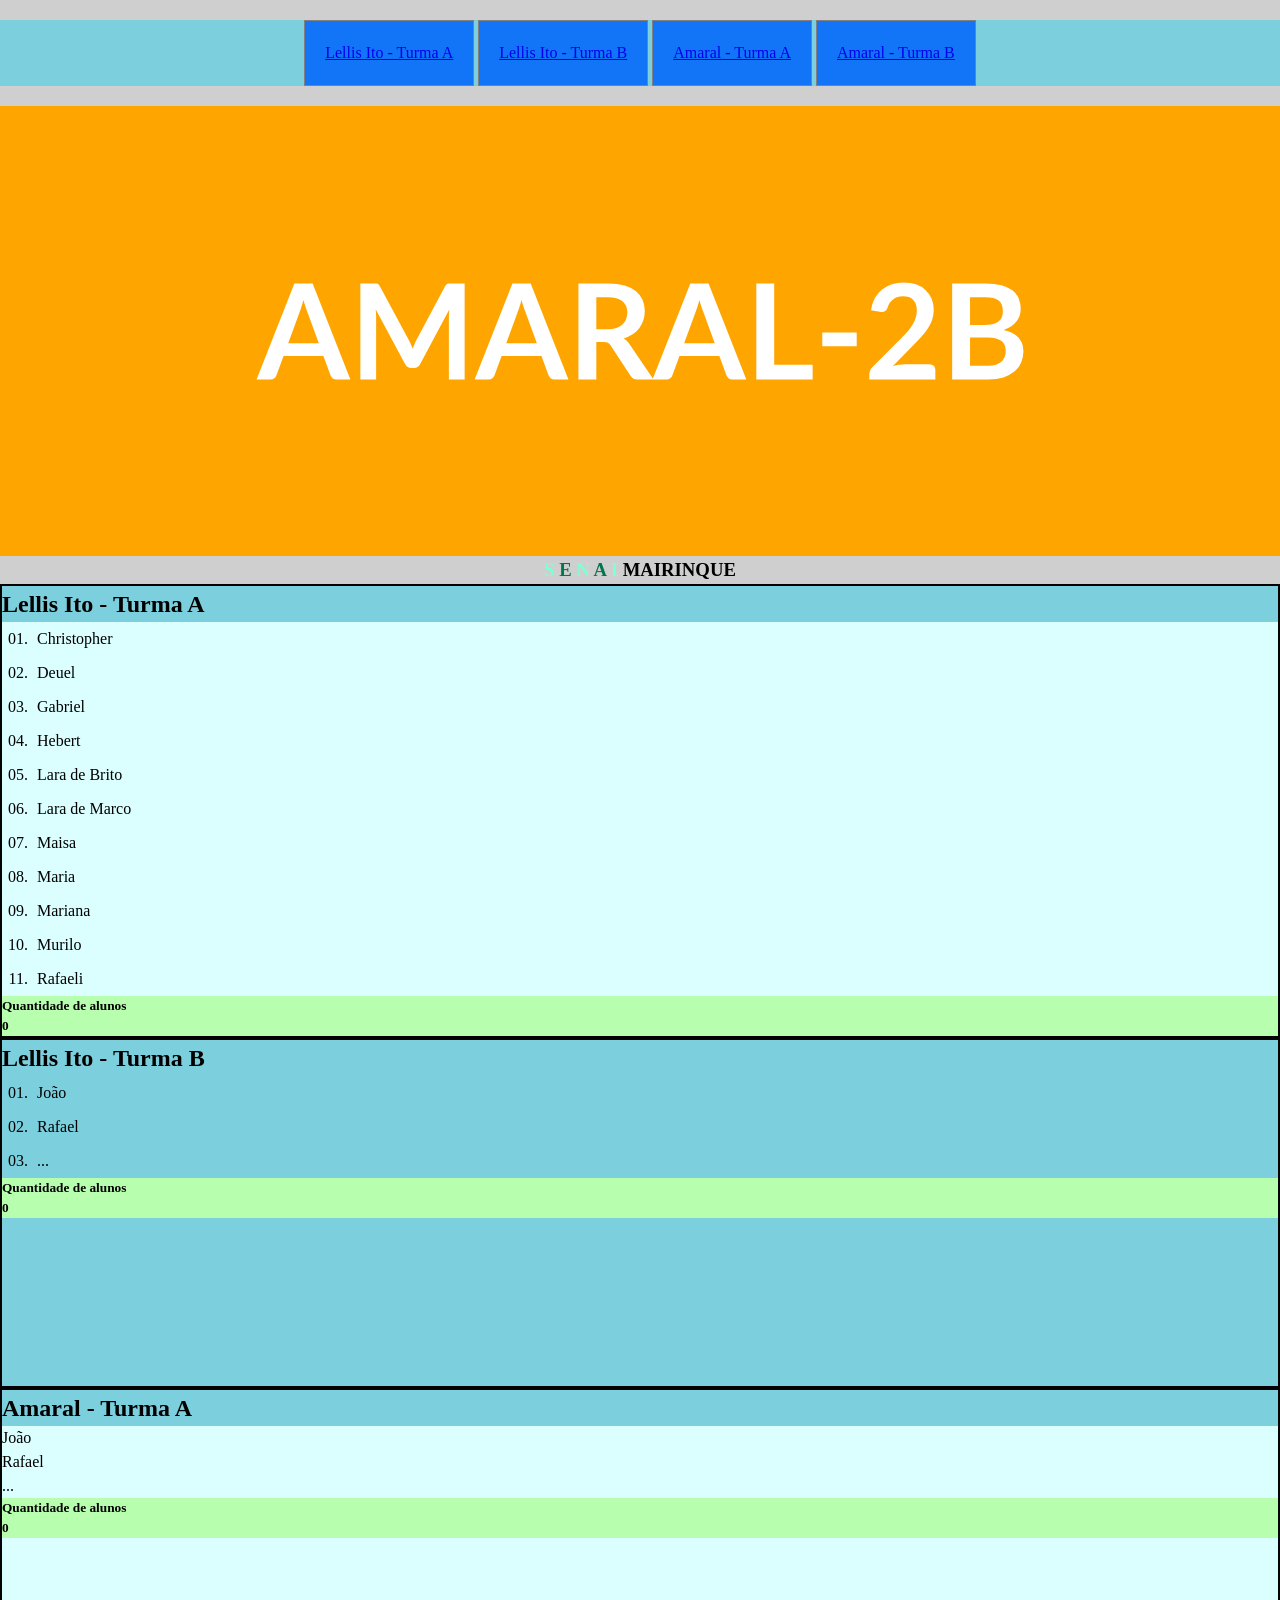
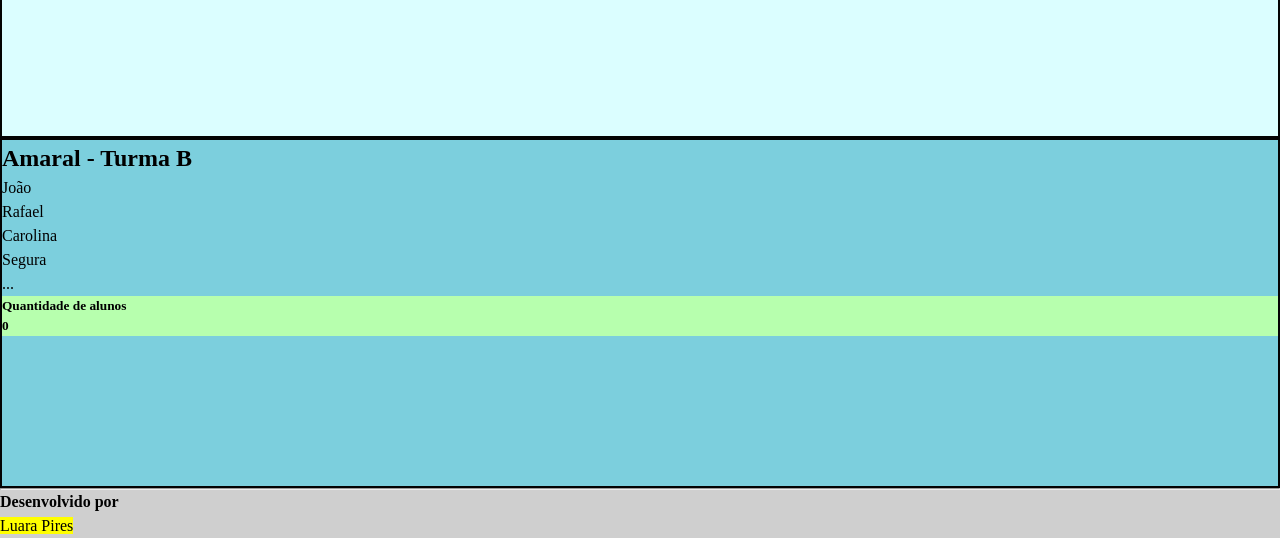
<file: index.html>
<!DOCTYPE html>
<html lang="pt-br">

<head>
    <!-- Responsivo- para a maioria dos dispositivos -->
    <meta charset="UTF-8">
    <meta name="viewport" content="width=device-width, initial-scale=1.0">
    <meta name="descripition" content="...">
    <meta name="keywords" content="sites, web">
    <meta name="author" content="Luara Pires">
    <!-- Adiciona icone/logo na pagina -->
    <link rel="shortcut icon" type="image/x-icon" href="https://s1-e.pinimg.com/webapp/favicon_48x48-ca576772.png">
    <title>HOME: Página Principal </title>
    <link rel="stylesheet" href="css/estilo.css">

</head>

<html>

<body>
    <header>
        <nav class="menu ">
            <ul>
                <li><a href="#LellisA">Lellis Ito - Turma A</a></li>
                <li><a href="#LellisB">Lellis Ito - Turma B</a></li>
                <li><a href="#AmaralA">Amaral - Turma A</a></li>
                <li><a href="#AmaralB">Amaral - Turma B</a></li>
            </ul>
        </nav>
    </header>

    <div>
        <picture>
            <source media="(max-width:650px)" srcset="https://placehold.co/1200x400/purple/white?text=Luara%20Pires">
            <source media="(max-width:465px)" srcset="img/banner-450_200.svg">
            <img class="img-banner" src="img/banner.svg" alt="banner">
        </picture>
    </div>

    <section class="senai mk">
        <section id="turmas">
            <h1 class="tituloPrincipal">
                <span>S</span>
                <span>E</span>
                <span>N</span>
                <span>A</span>
                <span>I</span> MAIRINQUE</h1>

            <section class="sala turma_A lellis " id="LellisA">
                <header>
                    <h2>Lellis Ito - Turma A</h2>
                </header>
                <article>
                    <ul class="listaAlunos" id="alunosLellis_A">
                        <li>Christopher</li>
                        <li>Deuel</li>
                        <li>Gabriel</li>
                        <li>Hebert</li>
                        <li>Lara de Brito</li>
                        <li>Lara de Marco</li>
                        <li>Maisa</li>
                        <li>Maria</li>
                        <li>Mariana</li>
                        <li>Murilo</li>
                        <li>Rafaeli</li>
                    </ul>
                </article>
                <footer>
                    <h3>Quantidade de alunos
                        <mark>
                            <p id="qtdAlunosLellis_A">0</p>
                        </mark>
                    </h3>
                </footer>
            </section>

            <section class="sala turma_B lellis " id="LellisB">
                <header>
                    <h2>Lellis Ito - Turma B</h2>
                </header>
                <article>
                    <ul class="listaAlunos" id="alunosLellis_B">
                        <li>João</li>
                        <li>Rafael</li>
                        <li>...</li>
                    </ul>
                </article>
                <footer>
                    <h3>Quantidade de alunos
                        <mark>
                            <p id="qtdAlunosLellis_B">0</p>
                        </mark>
                    </h3>
                </footer>
            </section>

            <section class="sala turma_A amaral " id="AmaralA">
                <header>
                    <h2>Amaral - Turma A</h2>
                </header>
                <article>
                    <ul id="alunosAmaral_A">
                        <li>João</li>
                        <li>Rafael</li>
                        <li>...</li>
                    </ul>
                </article>
                <footer>
                    <h3>Quantidade de alunos
                        <mark>
                            <p id="qtdAlunosAmaral_A">0</p>
                        </mark>
                    </h3>
                </footer>
            </section>

            <section class="sala turma_B amaral " id="AmaralB">
                <header>
                    <h2>Amaral - Turma B</h2>
                </header>
                <article>
                    <ul id="alunosAmaral_B">
                        <li>João</li>
                        <li>Rafael</li>
                        <li>Carolina</li>
                        <li>Segura</li>
                        <li>...</li>
                    </ul>
                </article>
                <footer>
                    <h3>Quantidade de alunos
                        <mark>
                            <p id="qtdAlunosAmaral_B">0</p>
                        </mark>
                    </h3>
                </footer>
            </section>
        </section>

    </section>
    <hr>
    <footer>
        <p><strong>Desenvolvido por</strong><br><mark>Luara Pires</mark></p>
    </footer>
</body>

</html>
</file>
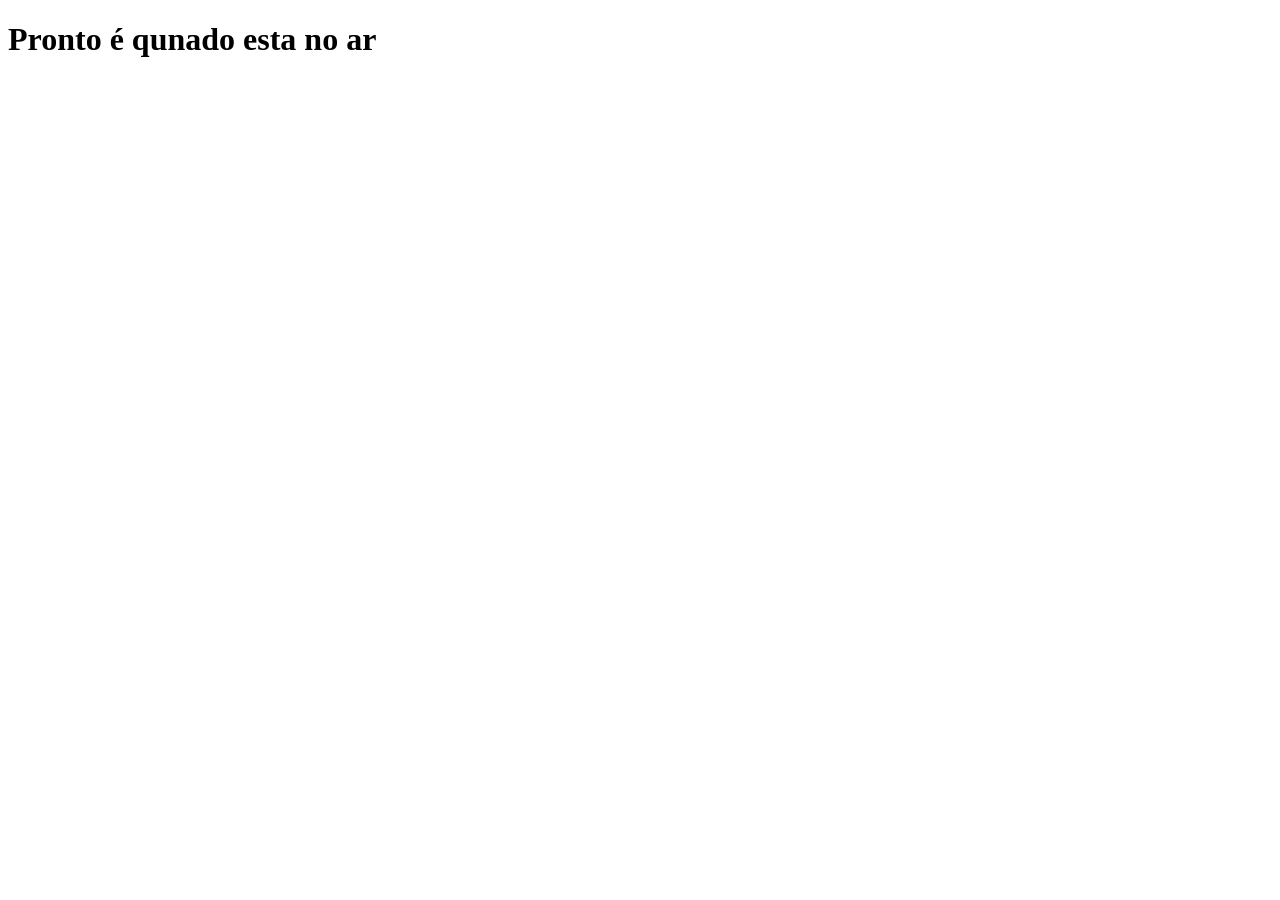
<file: Gestao.html>
<!DOCTYPE html>
<html lang="pt-br">

<head>
    <!-- Responsivo- para a maioria dos dispositivos -->
    <meta charset="UTF-8">
    <meta name="viewport" content="width=device-width, initial-scale=1.0">
    <meta name="descripition" content="...">
    <meta name="keywords" content="sites, web">
    <meta name="author" content="Luara Pires">
    <!-- Adiciona icone/logo na pagina -->
    <link id="dynamic-favicon" rel="shortcut icon" type="image/x-icon"
        href="https://s1-e.pinimg.com/webapp/favicon_48x48-ca576772.png">
    <title>HOME: Página Principal </title>
</head>

<body>
    <header>
        <h1>Pronto é qunado esta no ar</h1>
    </header>
</body>

</html>
</file>
<file: css/estilo.css>
@charset "UTF-8";
@import "reset.css";
@import "cores.css";


body {
    color: var(--platinum);
    font-family: Fortnite;
    background-color: var(--midnight-violet);
}


.tituloPrincipal{
    text-align: center;
}
.tituloPrincipal span:nth-child(1){
    color: aquamarine;
    text-align: center;
}
.tituloPrincipal span:nth-child(2){
    color: rgb(0, 119, 79);
    text-align: center;
}
.tituloPrincipal span:nth-child(3){
    color: aquamarine;
    text-align: center;
}
.tituloPrincipal span:nth-child(4){
    color: rgb(0, 119, 79);
    text-align: center;
}
.tituloPrincipal span:nth-child(5){
    color: aquamarine;
    text-align: center;
}


.img-banner {
    margin-left: auto;
    margin-right: auto;
}


header {
    background-color: rgb(124, 207, 221);
}
.menu {
    text-align: center;
    margin: 20px 0;
}
.menu ul {
    list-style: none;
}



.menu ul li {
    display: inline-block;
    padding: 20px;
    border: 1px solid #817f7f;
    background-color: rgb(18, 117, 247);
}


section {
    /* background-color: aquamarine; */
}


/* section section{
           font-size: 0;
        }    */
#turmas .sala {
    display: inline-block;
    vertical-align: top;
    background-color: rgba(222, 184, 135, 0.795);
    min-height: 300px;
    width: 100%;
    min-height: 350px;
    border: 2px solid #030303;
    box-sizing: border-box;
}


#turmas footer {
    background-color: rgb(183, 255, 174);
}


#turmas footer h3 {
    font-size: smaller;
}


#turmas .sala.turma_A{
    background-color: rgb(219, 254, 255);
    color: #000;
}


#turmas .sala.turma_B{
    background-color:  rgb(124, 207, 221);
}


.listaAlunos {
    list-style: decimal-leading-zero;
    margin-left: 30px;
}
.listaAlunos li {
    padding: 5px;
}
</file>
